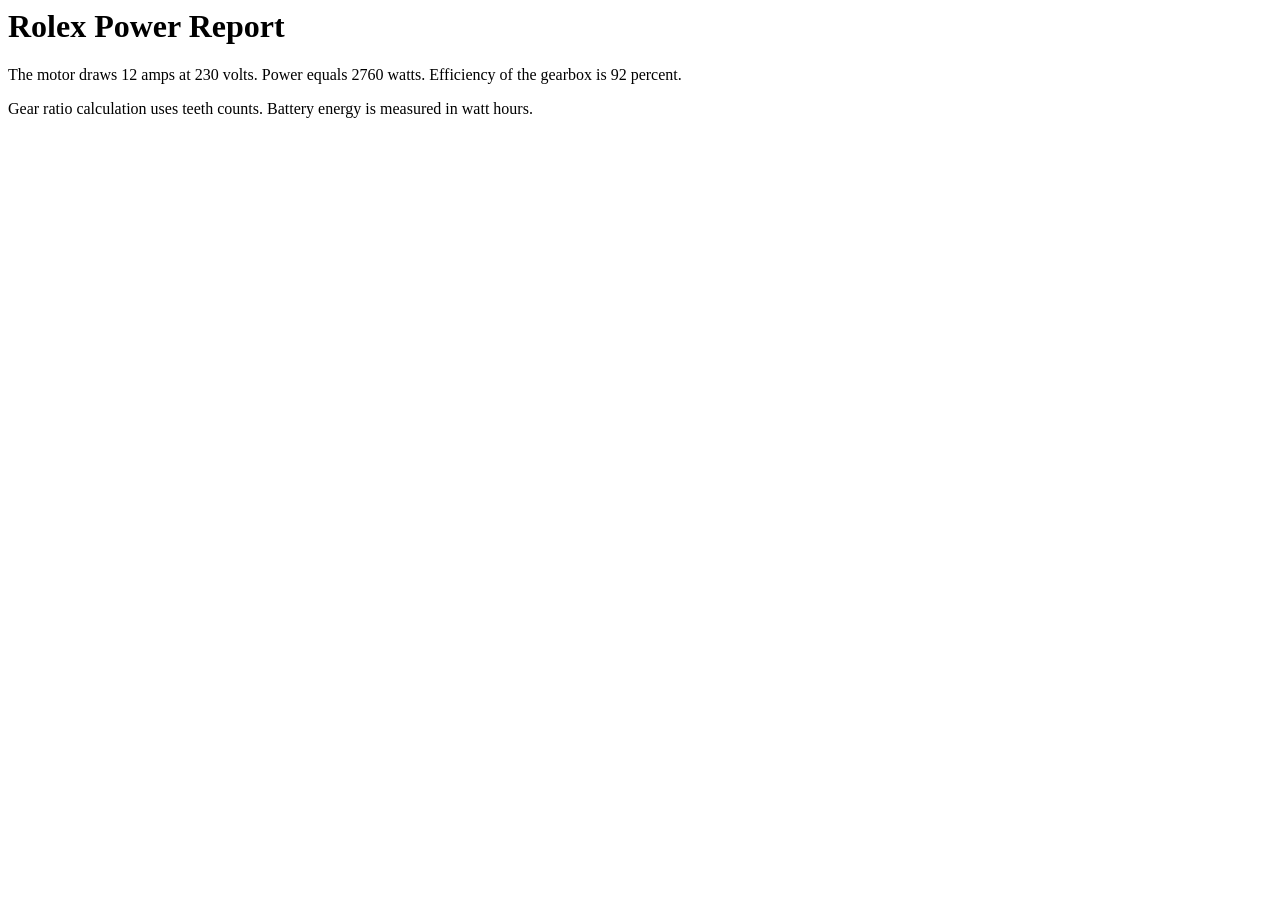
<file: tests/fixtures/sample.html>
<html><body><h1>Rolex Power Report</h1><p>The motor draws 12 amps at 230 volts. Power equals 2760 watts. Efficiency of the gearbox is 92 percent.</p><p>Gear ratio calculation uses teeth counts. Battery energy is measured in watt hours.</p></body></html>
</file>
